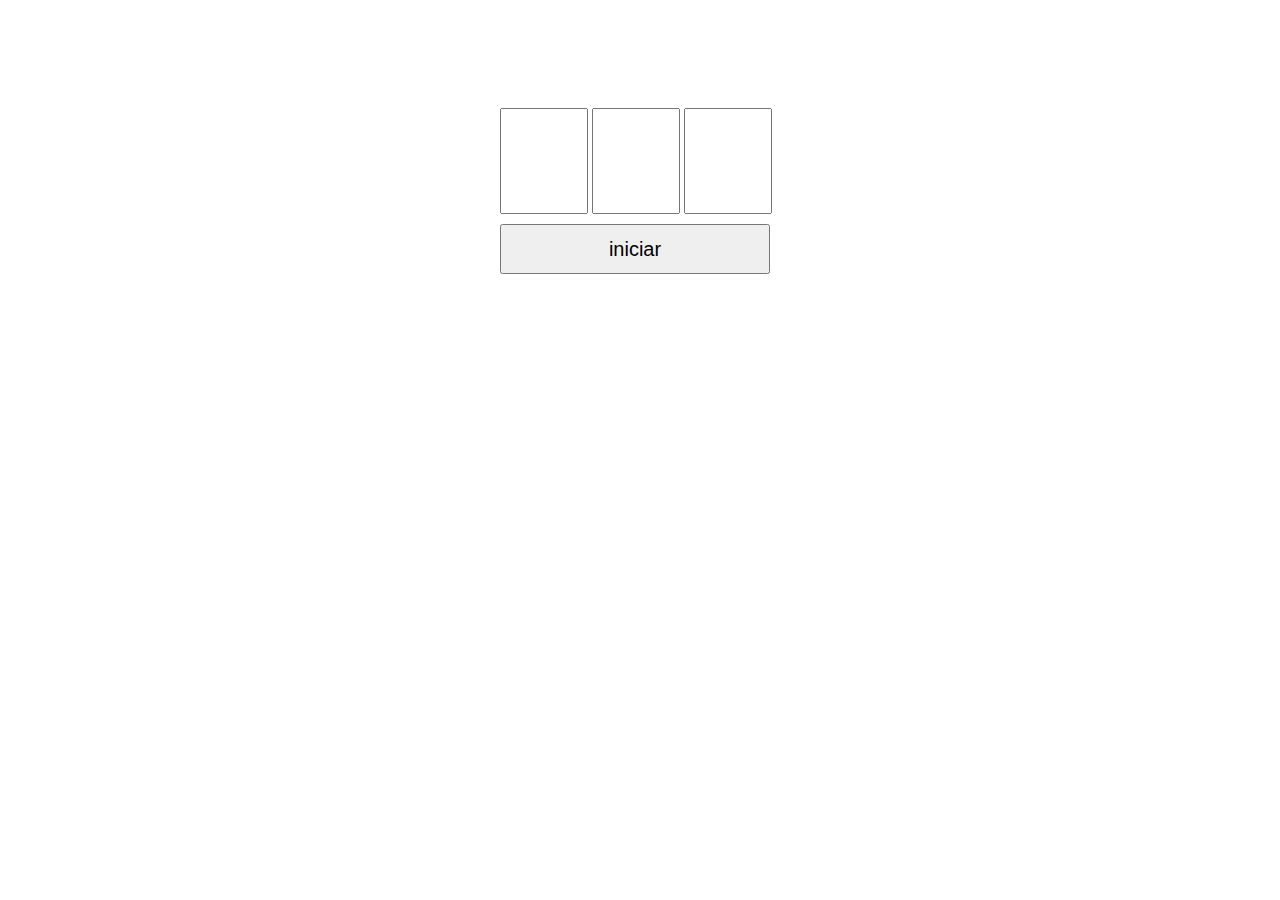
<file: LS/Cronometro/index.html>
<!DOCTYPE html>
<html>
    <head>
        <title>CALCULADORA</title>
        <meta charset="UTF-8">
        <meta name="viewport" content="width=device-width, initial-scale=1.0">     
        <link rel="stylesheet" href="personalizado.css">
    </head>
    <body onload="cronometro();">
        <div id="pageFull">
            <input id="hora" type="text" class="visor">
            <input id="min" type="text" class="visor">
            <input id="seg" type="text" class="visor">
            <div>
                <input type="button" id="iniciar" value="iniciar">
            </div>
        </div>
        <script type="text/javascript" src="funcCalculadora.js"></script>
    </body>    
</html>
</file>
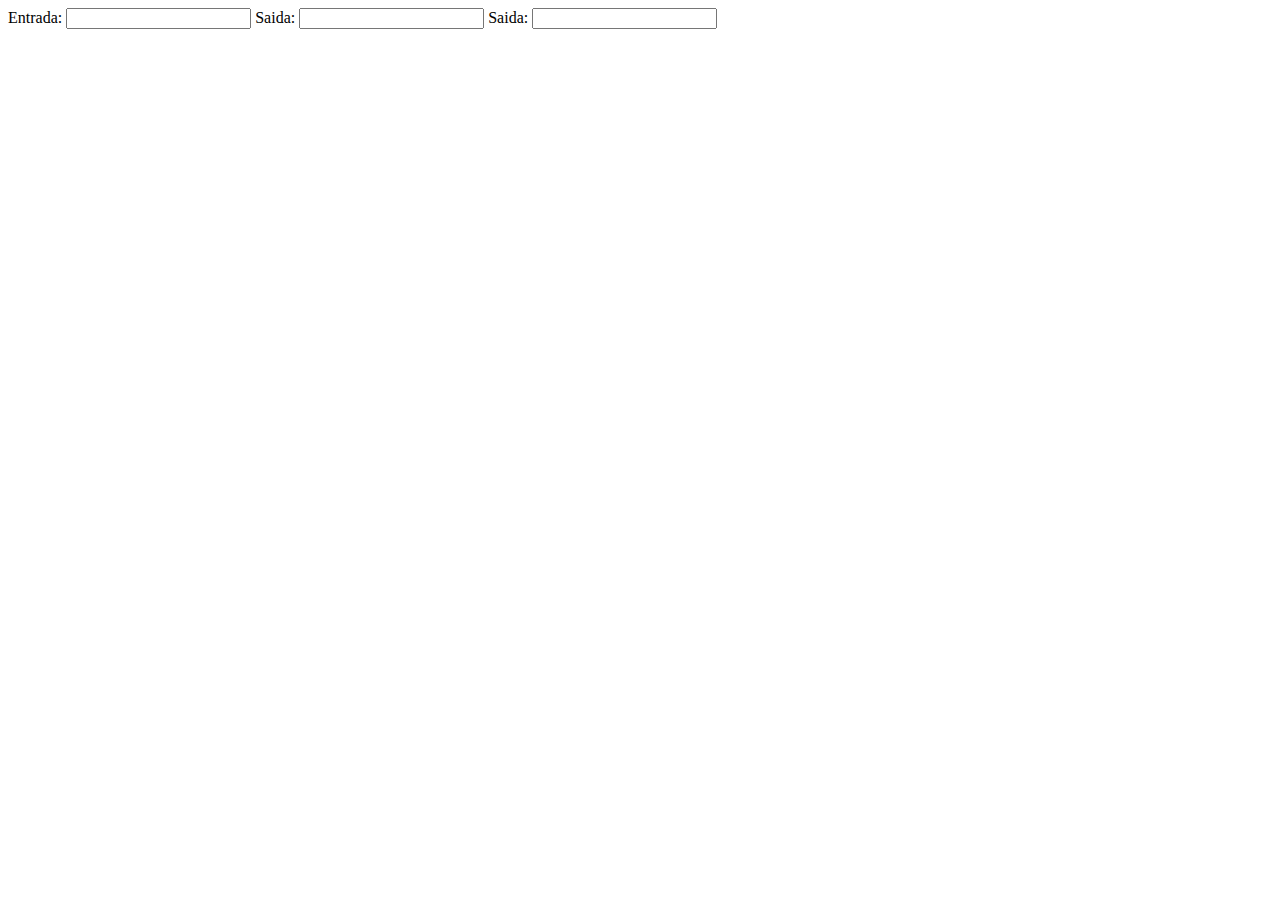
<file: LS/Inverter & 1_Maiusculo/index.html>
<!DOCTYPE html>
<html>
    <head>
        <title>Inverter & Maiusculo</title>
        <meta charset="UTF-8">
        <meta name="viewport" content="width=device-width, initial-scale=1.0">
    </head>
    <body>
        <div>
            <label>Entrada: </label>
            <input id="enDados" type="text">
            <label>Saida: </label>
            <input id="saiDados1" type="text">
           
            <label>Saida: </label>
            <input id="saiDados2" type="text">
        </div>

        <script>
            document.querySelector('#enDados').onclick = function() {
                
            };

            document.querySelector('#enDados').onkeyup = function() {
                
                var dados = document.querySelector('#enDados').value;

                i = dados.length - 1;
                bola = "";

                for (var x = i; x >= 0; x--) {
                    bola = bola + dados.charAt(x);
                }

                document.querySelector('#saiDados1').value = bola;
                
                
                var texto = document.querySelector('#enDados').value;
                
                tam = texto.length;
                textoFinal = "";
                
                for(i = 0; i < tam; i++){
                    if(i === 0) {
                        textoFinal = texto.charAt(0).toUpperCase();
                        i++;
                    }
                    if(texto.charAt(i) === " "){                        
                        textoFinal = textoFinal + " " + texto.charAt(i+1).toUpperCase();                        
                        i = i+2;
                    } 
                    textoFinal = textoFinal + texto.charAt(i);
                }
                
                //console.log(textoFinal);
        
                document.querySelector('#saiDados2').value = textoFinal;
            };
        </script>
    </body>
</html>
</file>
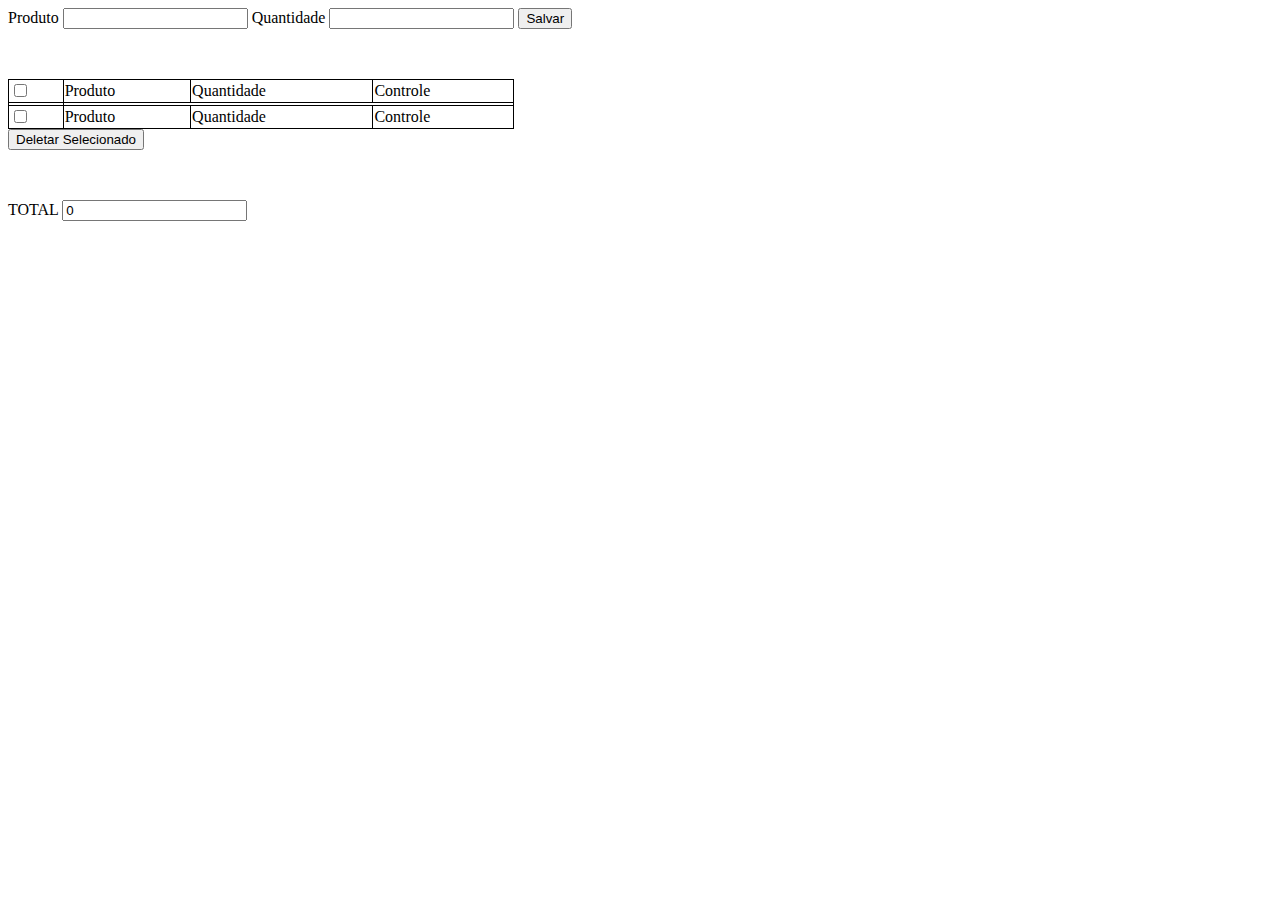
<file: LS/ListaDOM/index.html>
<!DOCTYPE html>
<html>
    <head>
        <title>Listagem DOM</title>
        <meta charset="UTF-8">
        <meta name="viewport" content="width=device-width, initial-scale=1.0">

        <style>
            div{
                margin-bottom: 50px;
            }
            table, td, th {
                border: 1px solid #000;
            }
            table {
                border-collapse: collapse;
                width: 40%;
            }
        </style>
    </head>
    <body>
        <div>
            <label>Produto</label>
            <input id="prod" type="text">
            <label>Quantidade</label>
            <input id="quant" type="text">
            <button id="ok">Salvar</button>
        </div>

        <div>
            <table>
                <thead>
                    <tr>
                        <td><input class="checkboxAll1" type="checkbox"></td>
                        <td>Produto</td>
                        <td>Quantidade</td>
                        <td>Controle</td>
                    </tr>
                </thead>
                <tbody>
                <td>

                </td>
                </tbody>
                <tfoot>
                    <tr>
                        <td><input class="checkboxAll2" type="checkbox"></td>
                        <td>Produto</td>
                        <td>Quantidade</td>
                        <td>Controle</td>
                    </tr>
                </tfoot>
            </table>
            <button id="delSel">Deletar Selecionado</button>
        </div>

        <div>
            <label>TOTAL</label>
            <input id="total" type="text" value="0">
        </div>


        <script type="text/javascript">

            k = 0;

            document.querySelector('.checkboxAll1').onclick = function() {
                checkbox = document.querySelector('.checkboxAll1');

                if (checkbox.checked === true) {
                    checkboxLista = document.querySelectorAll('.checkbox');
                    num = window.i;
                    for (j = 0; j < num - 1; j++) {
                        checkboxLista[j].checked = true;
                    }
                    document.querySelector('.checkboxAll2').checked = true;
                } else {
                    checkboxLista = document.querySelectorAll('.checkbox');
                    num = window.i;
                    for (j = 0; j < num - 1; j++) {
                        checkboxLista[j].checked = false;
                    }
                    document.querySelector('.checkboxAll2').checked = false;
                }
            };

            document.querySelector('.checkboxAll2').onclick = function() {
                checkbox = document.querySelector('.checkboxAll2');
                if (checkbox.checked === true) {
                    checkboxLista = document.querySelectorAll('.checkbox');
                    num = window.i;
                    for (j = 0; j < num - 1; j++) {
                        checkboxLista[j].checked = true;
                    }
                    document.querySelector('.checkboxAll1').checked = true;
                } else {
                    checkboxLista = document.querySelectorAll('.checkbox');
                    num = window.i;
                    for (j = 0; j < num - 1; j++) {
                        checkboxLista[j].checked = false;
                    }
                    document.querySelector('.checkboxAll1').checked = false;
                }
            };

            window.i = 1;
            total = 0;

            document.querySelector('#ok').onclick = function() {

                prod = document.querySelector('#prod').value;
                quant = document.querySelector('#quant').value;

                if ((prod || quant) === "") {
                    //estoura um spam de alert
                } else {
                    tr = document.createElement('tr');
                    td1 = document.createElement('td');
                    td2 = document.createElement('td');
                    td3 = document.createElement('td');
                    td4 = document.createElement('td');

                    input = document.createElement('input');
                    input.type = 'checkbox';
                    input.className = 'checkbox';
                    td1.appendChild(input);

                    buttonDel = document.createElement('button');
                    buttonDel.id = i;
                    buttonDel.appendChild(document.createTextNode('Del'));
                    buttonDel.onclick = function() {
                        idTR = 'tr' + this.id;
                        valQuant = 'q' + this.id;
                        valorSub = document.querySelector('#' + valQuant).innerHTML;

                        total = total - valorSub;
                        document.querySelector('#total').value = total;

                        row = document.querySelector('#' + idTR);
                        row.parentNode.removeChild(row);
                    };

                    tr.id = 'tr' + i;
                    td1.id = 'ipt' + i;
                    td3.id = 'q' + i;

                    td2.appendChild(document.createTextNode(prod));
                    td3.appendChild(document.createTextNode(quant));
                    td4.appendChild(buttonDel);

                    tr.appendChild(td1);
                    tr.appendChild(td2);
                    tr.appendChild(td3);
                    tr.appendChild(td4);

                    document.querySelector('tbody').appendChild(tr);

                    valorTD = document.querySelector('#q' + i).innerHTML;
                    valor = parseInt(valorTD);
                    total = total + valor;

                    document.querySelector('#total').value = total;

                    document.querySelector('#prod').value = '';
                    document.querySelector('#quant').value = '';

                    i++;
                }

            };

            document.querySelector('#delSel').onclick = function() {
                qrow = i;
                checkboxL = document.querySelectorAll('.checkbox');
                alert(qrow);
                for (h = 1; h < qrow; h++) {
                    alert(h);
                    if (checkboxL[h].checked === true) {
                        alert('1');
                        row = document.querySelector('#tr' + h);                        
                        row.parentNode.removeChild(row);
                        alert(h);
                    }
                }
                h = 1;
            };
        </script>
    </body>
</html>
</file>
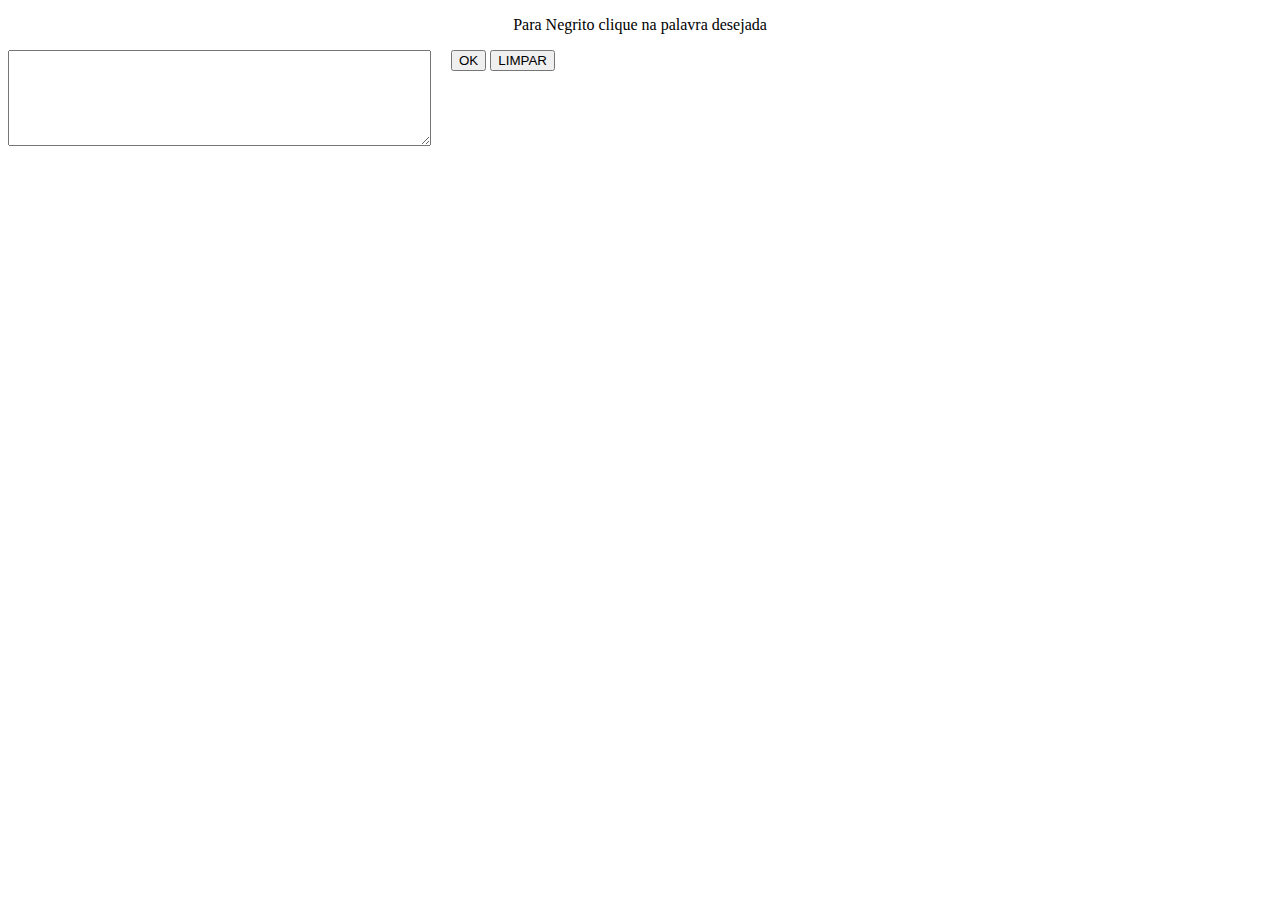
<file: LS/Negrito/index.html>
<!DOCTYPE html>
<html>
    <head>
        <title>Exercicio</title>
        <meta charset="UTF-8">
        <meta name="viewport" content="width=device-width, initial-scale=1.0">
    </head>
    <body>
    <center><p>Para Negrito clique na palavra desejada</p></center>
    <div>
        <textarea id="ipt" cols="50" rows="6" style="float: left"></textarea>
    </div>
    <div style="float: left; margin-left: 20px; margin-right: 20px;">
        <button id="btn" >OK</button>
        <button id="btn2">LIMPAR</button>            
    </div>
    <div id="div" style="float: left">

    </div>

    <script type="text/javascript">

        document.querySelector('#btn2').onclick = function() {
            //quantidade de span do documento
            var quant = document.getElementsByTagName('span').length;
            for (i = 0; i < quant; i++) {
                //remove todos os span 1 a 1
                document.querySelector('span').remove();
            }
        };

        document.querySelector('#btn').onclick = function() {

            vetor = document.querySelector('#ipt').value;
            //cria um vetor do value atribuido    
            vetorS = vetor.split(" ");
            //tamano do vetor
            tam = vetorS.length;

            for (i = 0; i < tam; i++) {
                //cria os spans a partir de cada palavra atribuida
                var s = document.createElement('span');
                //s.id = '1';
                s.className = 'teste';
                s.value = '' + vetorS[i] + '';
                s.onclick = function() {
                    if (this.style.fontWeight === 'bold') {
                        this.style.fontWeight = '';
                    } else {
                        this.style.fontWeight = 'bold';
                    }
                };
                s.appendChild(document.createTextNode(vetorS[i] + ' '));
                //insere cada span na div indicada
                document.querySelector('#div').appendChild(s);
            }
            //limpa o textarea
            document.querySelector('#ipt').value = "";
        };

    </script>

</body>
</html>
</file>
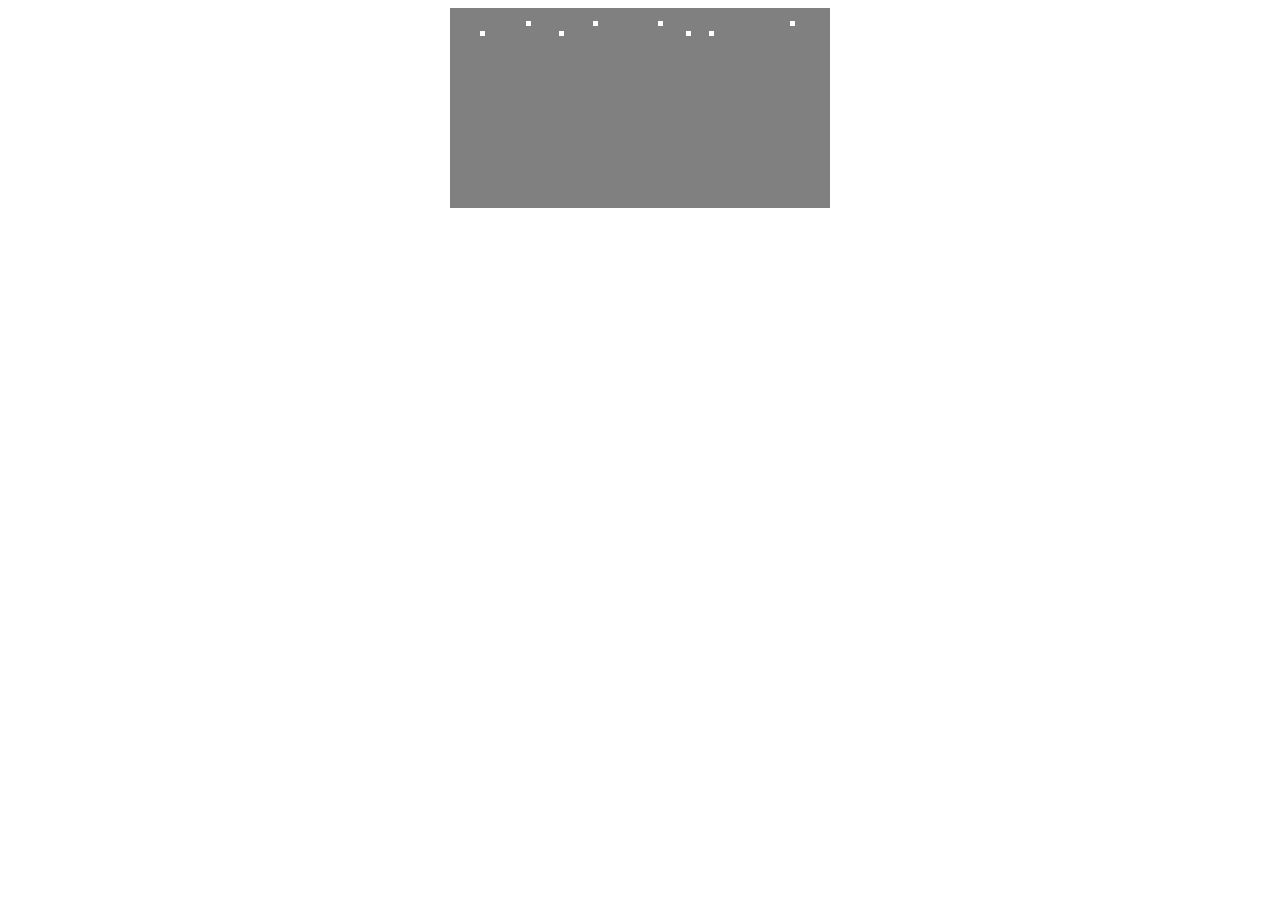
<file: LS/Nevar/index.html>
<!DOCTYPE html>
<html>
    <head>
        <title>Nevando</title>
        <meta charset="UTF-8">
        <meta name="viewport" content="width=device-width">
        <style>
            #pageFull {
                margin: 0 auto;
                width: 30%;
                height: 200px;
                background-color: gray;
                position:relative;
                overflow: hidden;
            }
            .floco{
                position: relative;
                background-color: white;
                width: 5px;
                height: 5px;
                float: left;
                margin-left: 30px;
                display:inline;
            }
        </style>
    </head>
    <body>
        <div id="pageFull"></div>
        <script>
        var i;
        var pos = Math.floor(Math.random());
        var div = '';
        var quant = 10;

            for(var k=0; k<quant; k++)
                div += "<div id='neve"+k+"' class='floco'></div>";
            document.querySelector('#pageFull').innerHTML = div; // colocando as divs

            setInterval(function(){
                    pos += Math.floor(Math.random()*10);
                    for (var i = 0; i < quant; i++) {
                        if(pos < 199){
                            document.querySelector('#neve'+i).style.top = (i%2 == 0)?(pos+10)+'px':pos+'px';     
                            document.querySelector('#neve'+i).style.left = Math.floor(Math.random()*(18*i))+'px';
                        }
                    }

                }, 300);
        </script>
    </body>
</html>
</file>
<file: LS/Cronometro/personalizado.css>
#pageFull {
    padding-top: 100px;
    margin: 0 auto;
    width: 280px;
    height: 100px
    background-color: red;
}
.visor {
    width: 80px;
    height: 100px;
    font-size: 70px;
}
#iniciar {
    margin-top: 10px;
    width: 270px;
    height: 50px;
    font-size: 20px;
}
</file>
